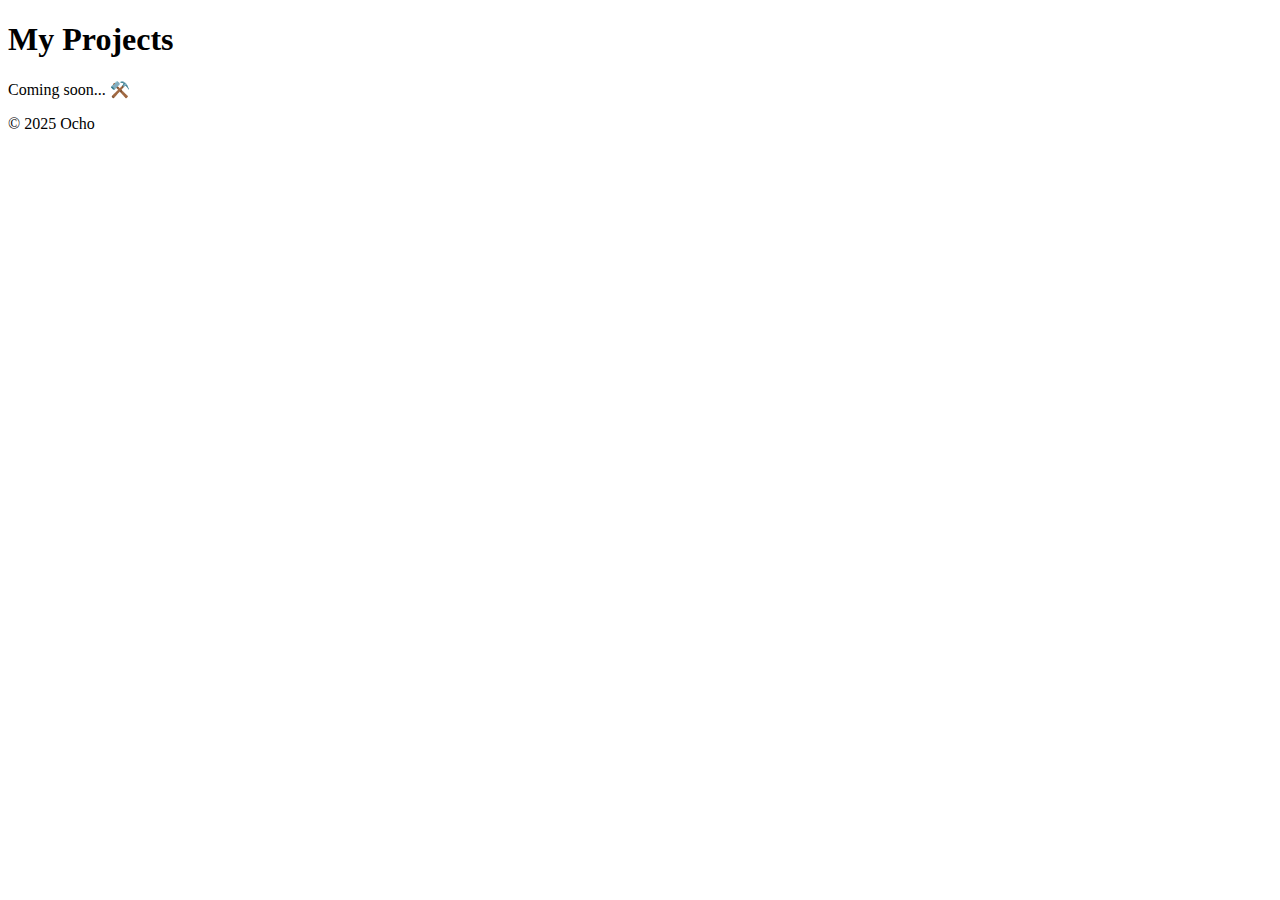
<file: projects.html>
<!DOCTYPE html>
<html lang="en">
<head>
    <meta charset="UTF-8">
    <title>My Projects</title>
</head>
<body>
    <header>
        <h1>
            My Projects
        </h1>
    </header>
    <main>
        <p>
            Coming soon... ⚒️
        </p>
    </main>
    <footer>
        <p>
            &copy; 2025 Ocho
        </p>
    </footer>
</body>
</html>
</file>
